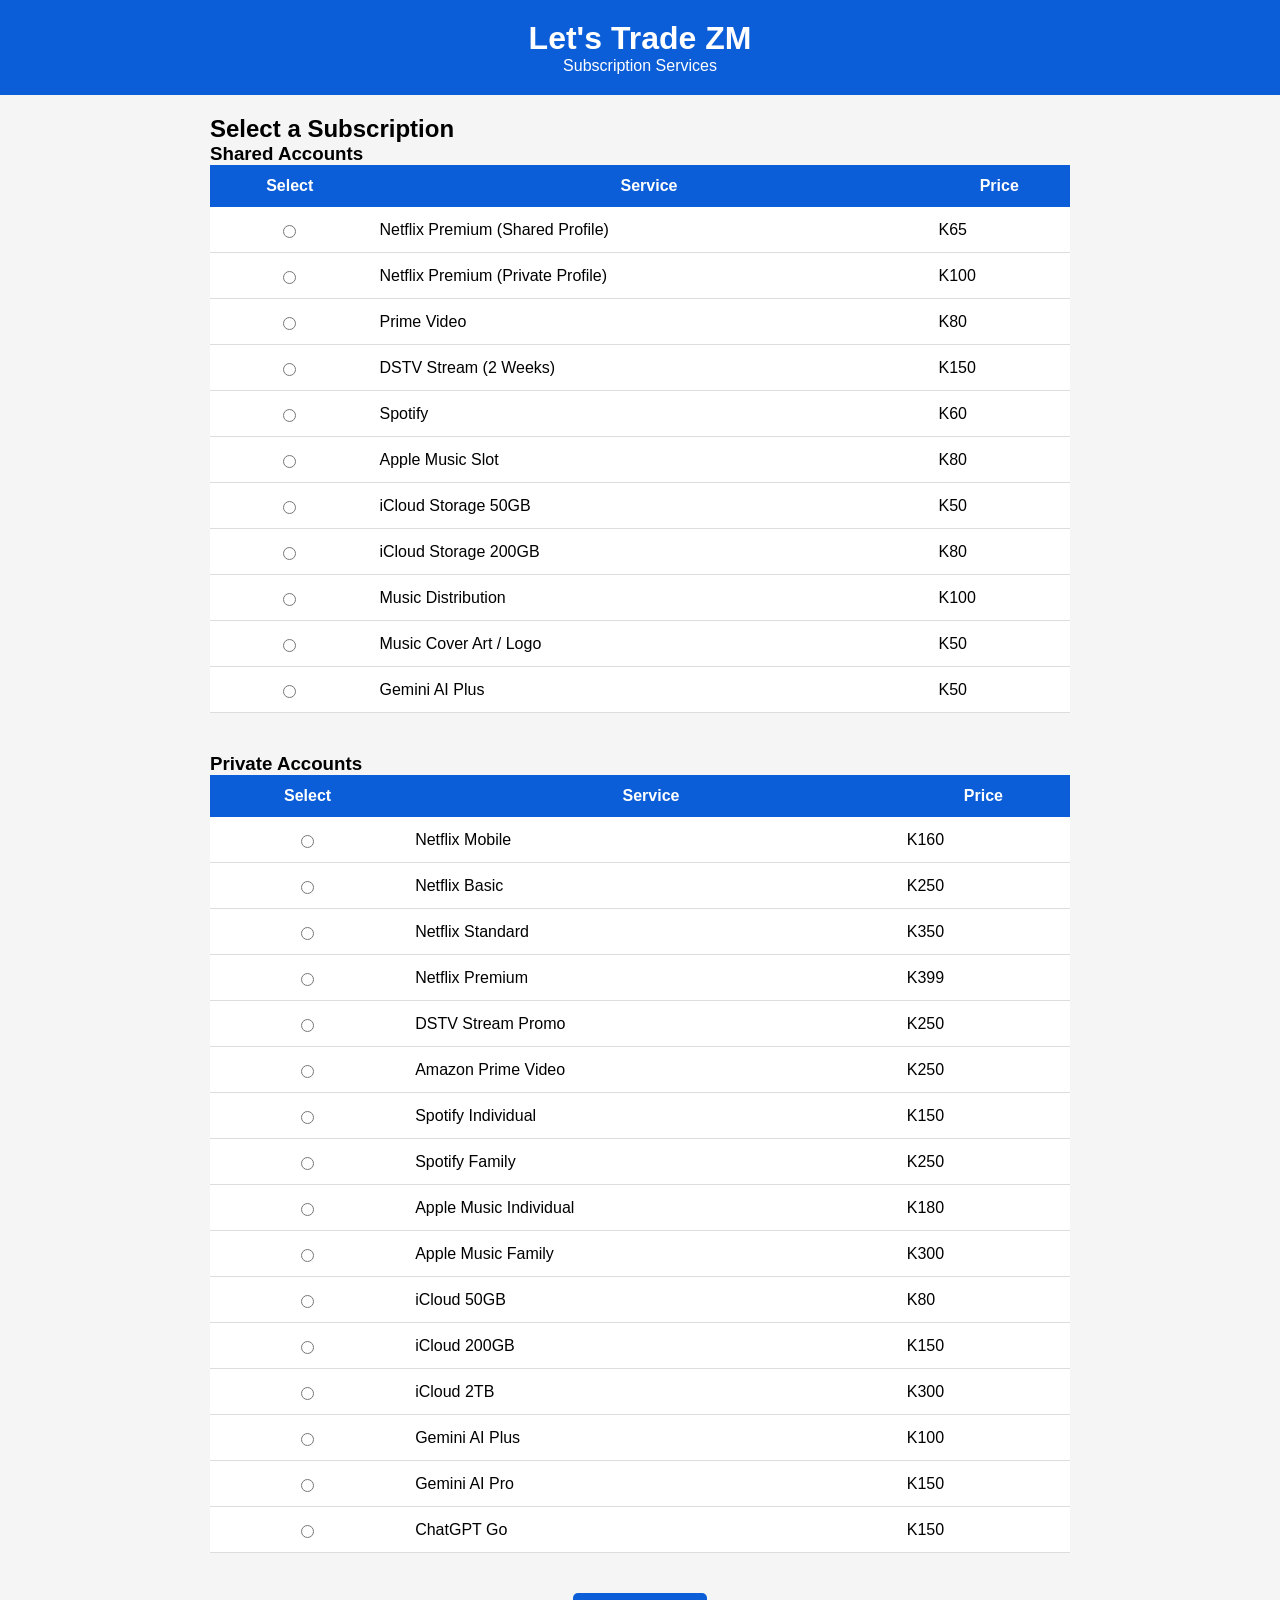
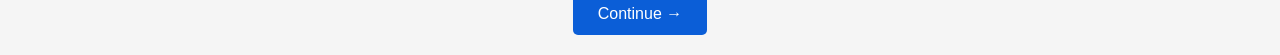
<file: index.html>
<!DOCTYPE html>
<html lang="en">
<head>
<meta charset="UTF-8">
<meta name="viewport" content="width=device-width, initial-scale=1.0">
<title>Let's Trade | Subscription Price List</title>

<link rel="stylesheet" href="style.css">
</head>

<body>

<header>
<h1>Let's Trade ZM</h1>
<p>Subscription Services</p>
</header>

<div class="container">

<h2>Select a Subscription</h2>

<div class="section">

<h3>Shared Accounts</h3>

<table>
<thead>
<tr>
<th>Select</th>
<th>Service</th>
<th>Price</th>
</tr>
</thead>

<tbody id="sharedTable"></tbody>

</table>

</div>


<div class="section">

<h3>Private Accounts</h3>

<table>

<thead>
<tr>
<th>Select</th>
<th>Service</th>
<th>Price</th>
</tr>
</thead>

<tbody id="privateTable"></tbody>

</table>

</div>

<div class="buttons">
<button onclick="continueToPayment()">
Continue →
</button>
</div>

</div>

<script src="script.js"></script>

</body>
</html>
</file>
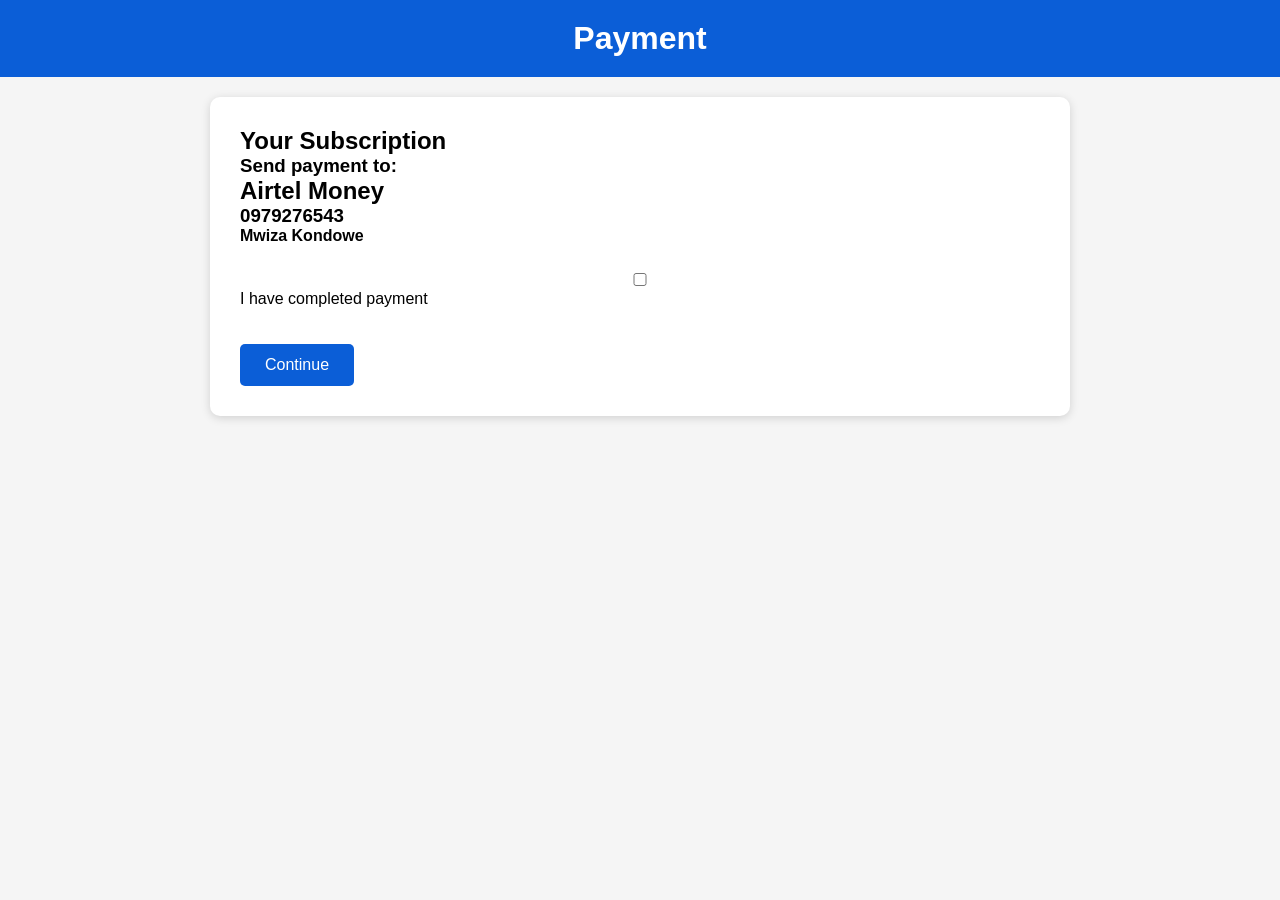
<file: payment.html>
<!DOCTYPE html>
<html lang="en">

<head>

<meta charset="UTF-8">
<meta name="viewport" content="width=device-width,initial-scale=1">

<title>Payment</title>

<link rel="stylesheet" href="style.css">

</head>

<body>

<header>

<h1>Payment</h1>

</header>

<div class="container">

<div class="card">

<h2>Your Subscription</h2>

<p id="selectedService"></p>

<h3>Send payment to:</h3>

<h2>Airtel Money</h2>

<h3>0979276543</h3>

<p><strong>Mwiza Kondowe</strong></p>

<label>

<input type="checkbox" id="paid">

I have completed payment

</label>

<br><br>

<button onclick="goNext()">
Continue
</button>

</div>

</div>

<script src="script.js"></script>

</body>

</html>
</file>
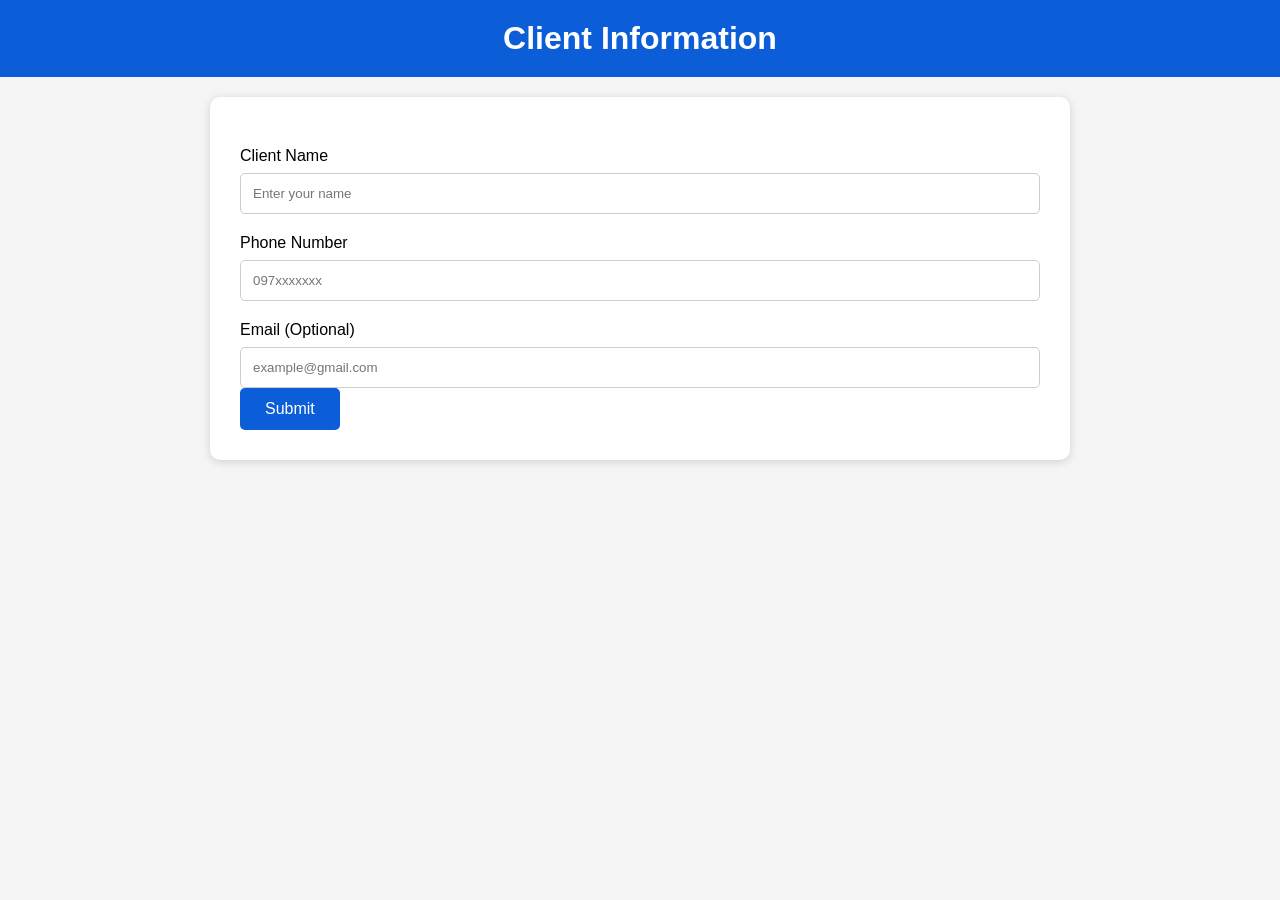
<file: signup.html>
<!DOCTYPE html>
<html lang="en">

<head>

<meta charset="UTF-8">

<meta name="viewport" content="width=device-width,initial-scale=1">

<title>Client Information</title>

<link rel="stylesheet" href="style.css">

</head>

<body>

<header>

<h1>Client Information</h1>

</header>

<div class="container">

<div class="card">

<form>

<label>

Client Name

<input
type="text"
placeholder="Enter your name"
required>

</label>

<label>

Phone Number

<input
type="tel"
placeholder="097xxxxxxx"
required>

</label>

<label>

Email (Optional)

<input
type="email"
placeholder="example@gmail.com">

</label>

<button type="submit">

Submit

</button>

</form>

</div>

</div>

</body>

</html>
</file>
<file: style.css>
*{
margin:0;
padding:0;
box-sizing:border-box;
font-family:Arial,sans-serif;
}

body{

background:#f5f5f5;

}

header{

background:#0b5ed7;

color:white;

padding:20px;

text-align:center;

}

.container{

max-width:900px;

margin:auto;

padding:20px;

}

.section{

margin-bottom:40px;

}

table{

width:100%;

border-collapse:collapse;

background:white;

}

th{

background:#0b5ed7;

color:white;

padding:12px;

}

td{

padding:10px;

border-bottom:1px solid #ddd;

}

tr:hover{

background:#f2f2f2;

}

button{

background:#0b5ed7;

color:white;

padding:12px 25px;

border:none;

border-radius:5px;

cursor:pointer;

font-size:16px;

}

button:hover{

background:#084298;

}

.buttons{

text-align:center;

margin-top:30px;

}

.card{

background:white;

padding:30px;

border-radius:10px;

box-shadow:0 2px 10px rgba(0,0,0,.15);

}

label{

display:block;

margin-top:20px;

}

input{

width:100%;

padding:12px;

margin-top:8px;

border:1px solid #ccc;

border-radius:5px;

}
</file>
